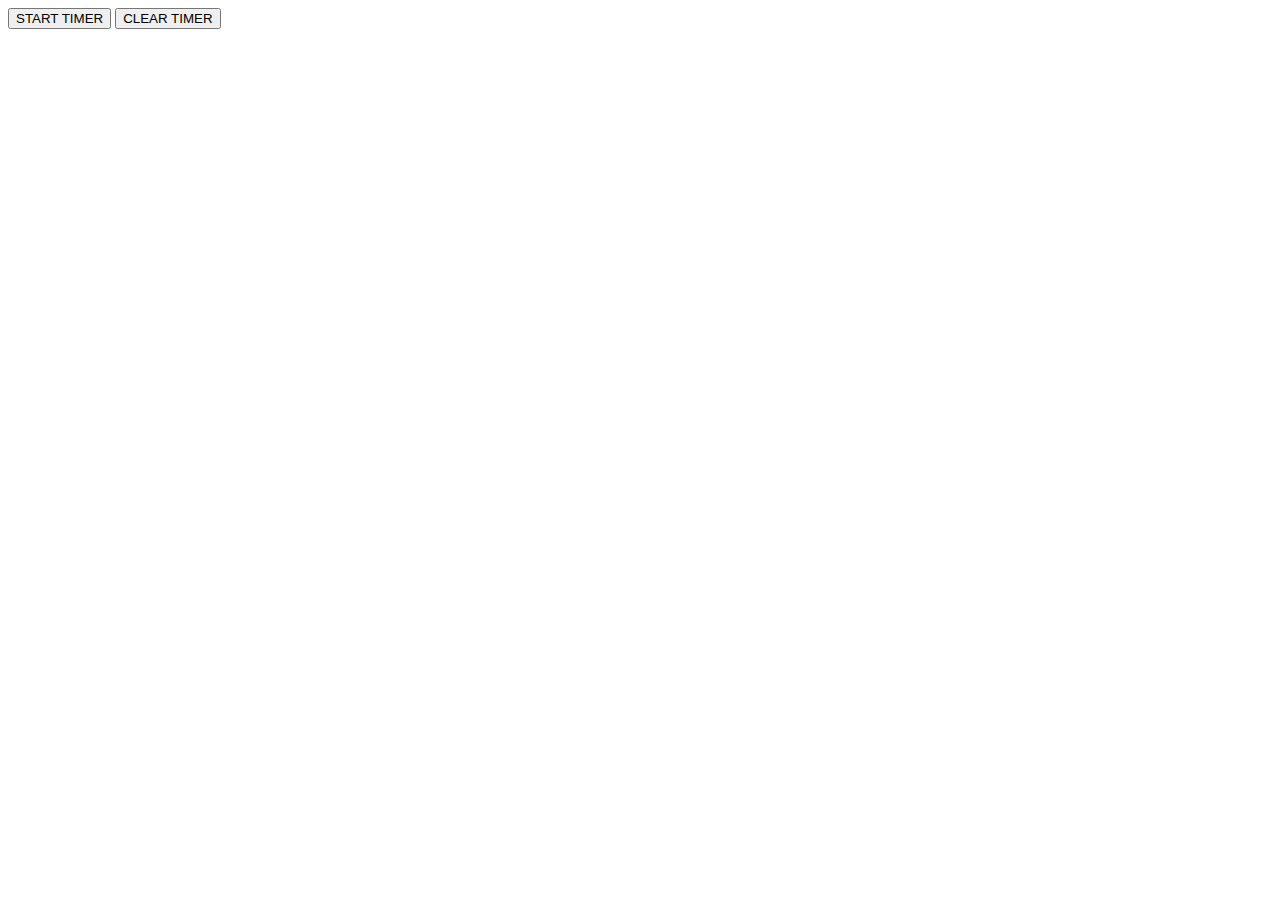
<file: 20_settimeout/index.html>
<!DOCTYPE html>
<html lang="en">
<head>
    <meta charset="UTF-8">
    <meta name="viewport" content="width=device-width, initial-scale=1.0">
    <title>Document</title>
</head>
<body>

    <button onclick="startTimer()">
        START TIMER
    </button>

    <button onclick="clearTimer()">
        CLEAR TIMER
    </button>


    <script src="main.js"></script>
    
</body>
</html>
</file>
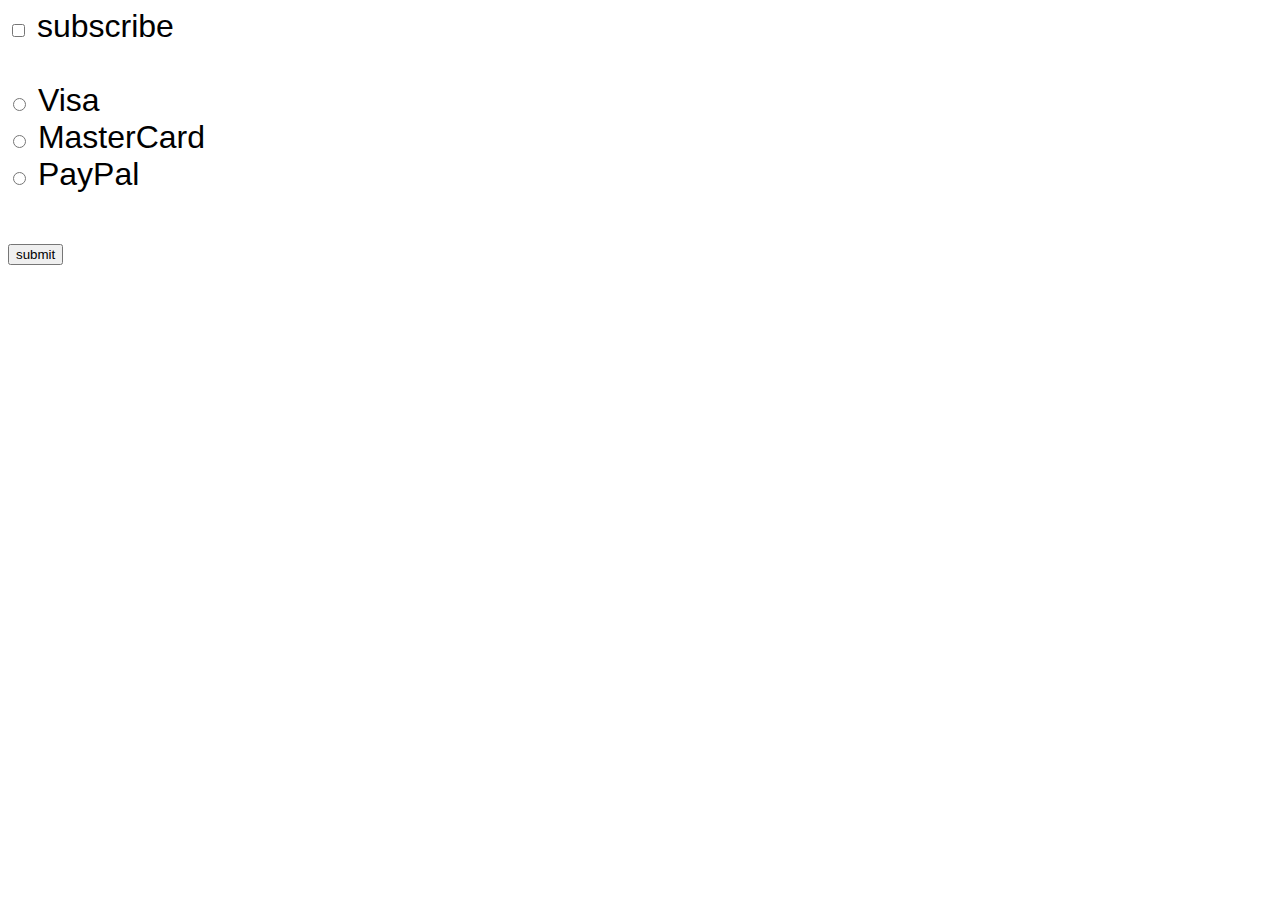
<file: checked-property/index.html>
<!DOCTYPE html>
<html lang="en">
<head>
    <meta charset="UTF-8">
    <meta name="viewport" content="width=device-width, initial-scale=1.0">
    <title>Checked Property</title>

    <link rel="stylesheet" href="style.css">
</head>
<body>
    
    <input type="checkbox" id="subcribeCheckbox">
    <label for="subcribeCheckbox">subscribe</label> <br> <br>

    <input type="radio" id="visaBtn" name="card">
    <label for="visaBtn">Visa</label> <br>

    <input type="radio" id="masterCardBtn" name="card">
    <label for="masterCardBtn">MasterCard</label> <br>

    <input type="radio" id="payPalBtn" name="card">
    <label for="payPalBtn">PayPal</label> <br> <br>


    <button type="submit" id="submitBtn">submit</button>

    <p id="subscribeResult"></p>

    <p id="paymentResult"></p>

    <script src="main.js"></script>
</body>
</html>
</file>
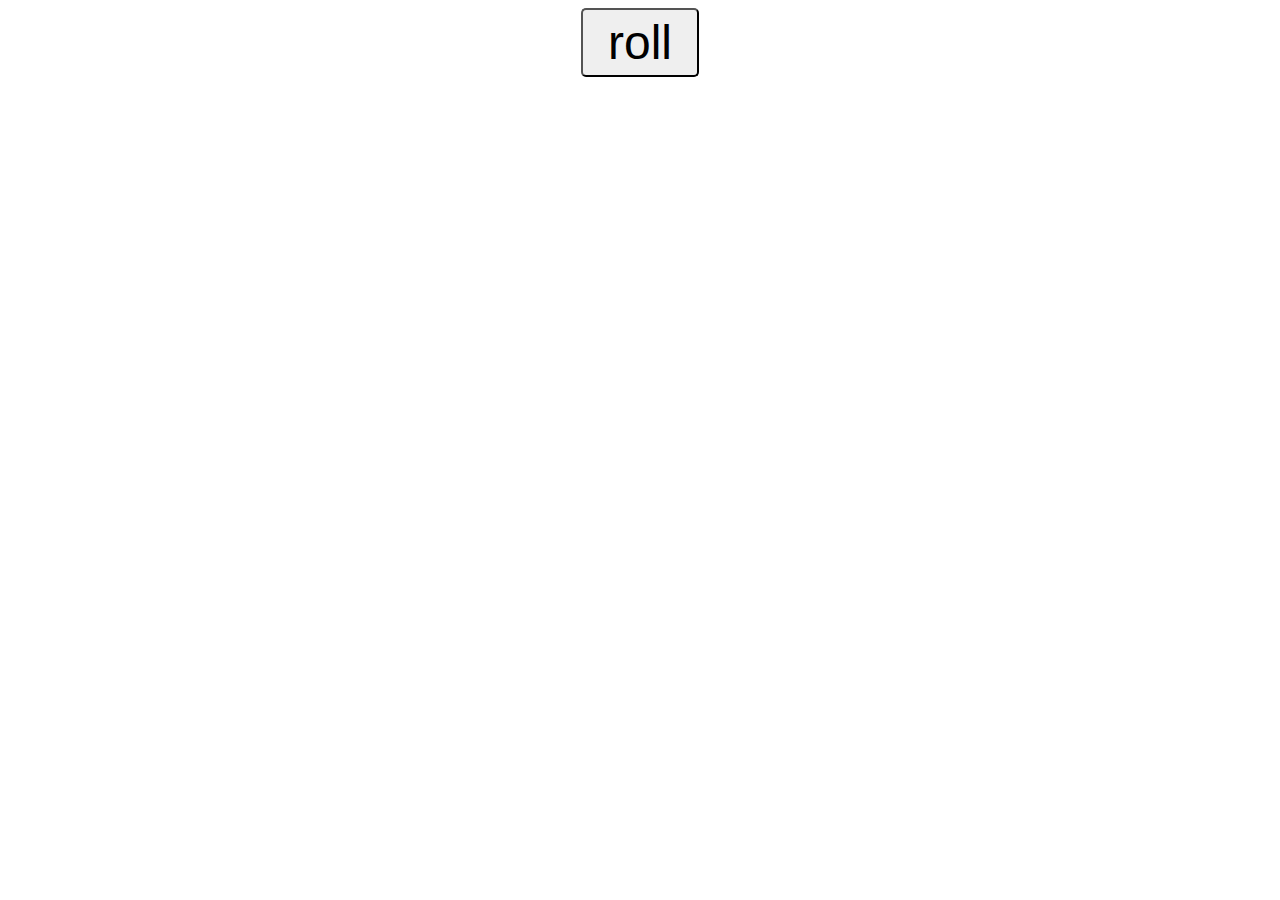
<file: random-number-generator/index.html>
<!DOCTYPE html>
<html lang="en">
<head>
    <meta charset="UTF-8">
    <meta name="viewport" content="width=device-width, initial-scale=1.0">
    <title>Random Number Generator</title>

    <link rel="stylesheet" href="style.css">
</head>
<body>

    <button id="myBtn">roll</button>
    
    <label id="myLabel1" class="myLabels"></label>
    <label id="myLabel2" class="myLabels"></label>
    <label id="myLabel3" class="myLabels"></label>

    <script src="main.js"></script>
</body>
</html>
</file>
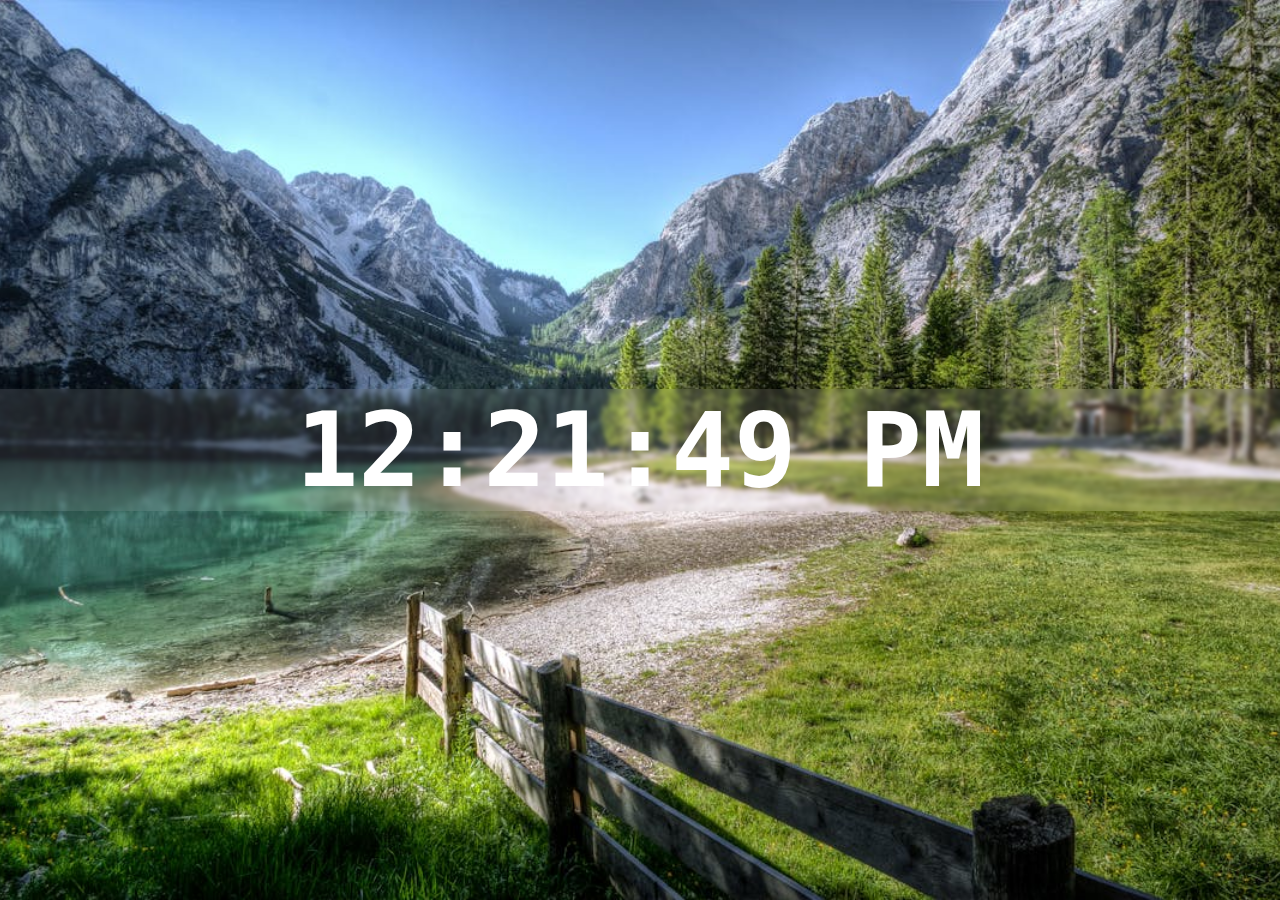
<file: projects/digital-clock/index.html>
<!DOCTYPE html>
<html lang="en">
<head>
    <meta charset="UTF-8">
    <meta name="viewport" content="width=device-width, initial-scale=1.0">
    <title>Document</title>
    <link rel="stylesheet" href="style.css">
</head>
<body>

    <div id="clock-container">
        <div id="clock">
            00:00:00
        </div>
    </div>  
    
    <script src="main.js"></script>
</body>
</html>
</file>
<file: checked-property/style.css>
body {
    font-family: Verdana, Geneva, Tahoma, sans-serif;
    font-size: 2em;
}

#mySubmit {
    font-size: 1em;
}
</file>
<file: random-number-generator/style.css>
body {
    font-family: Verdana, Geneva, Tahoma, sans-serif;
    text-align: center;
}

#myBtn {
    font-size: 3em;
    padding: 5px 25px;
    border-radius: 5px;
}

.myLabels {
    font-size: 3em;
    display: block;
}
</file>
<file: projects/digital-clock/style.css>
body {
    background-image: url(pexels-photo-534164.jpeg);
    background-position: center;
    background-repeat: no-repeat;
    background-size: cover;
    background-attachment: fixed;
    margin: 0;
    padding: 0;
}

#clock-container {
    display: flex;
    justify-content: center;
    align-items: center;
    height: 100vh;
}

#clock {
    font-family: monospace;
    font-size: 6.5rem;
    font-weight: bold;
    text-align: center;
    color: white;
    backdrop-filter: blur(2px);
    background-color: hsl(0, 0%, 100%, 0.1);
    width: 100%
}
</file>
